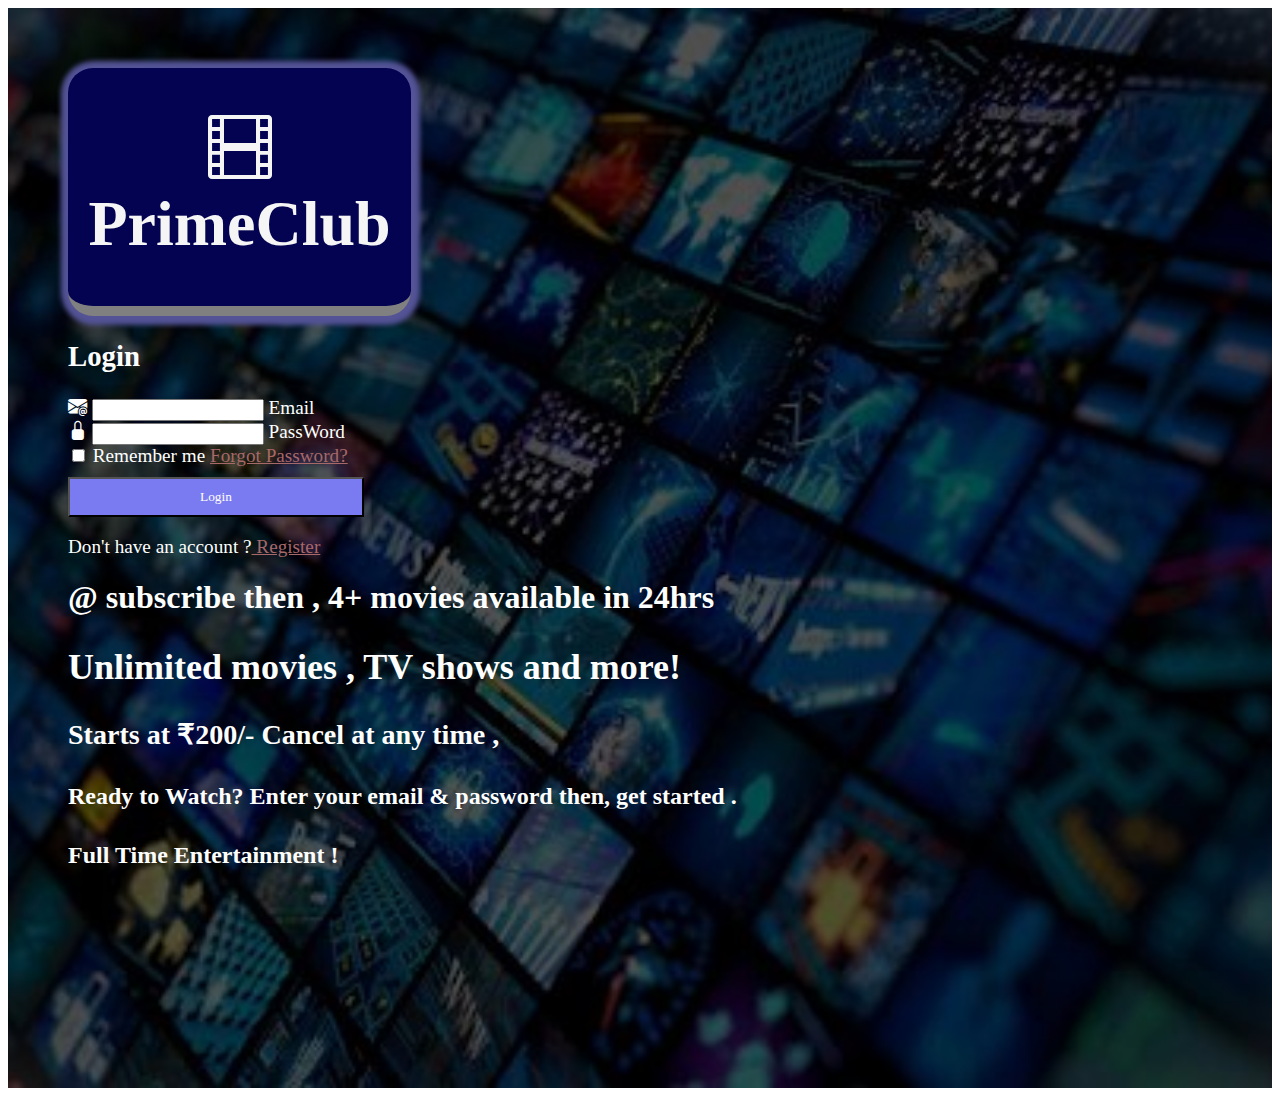
<file: index.html>
<!DOCTYPE html>
<html lang="en">
<head>
    <meta charset="UTF-8">
    <meta name="viewport" content="width=device-width, initial-scale=1.0">
    <title>Login & Registration</title>
    <!--css-->
    <link rel="stylesheet" href="style.css">
    <!--bootstrap-->
    <link rel="stylesheet" href="https://cdn.jsdelivr.net/npm/bootstrap-icons@1.11.3/font/bootstrap-icons.min.css">
    <!--javascript-->
    <script src="validate.js"></script>
    <script src="https://code.jquery.com/jquery-3.7.1.min.js"></script>
    <script src="countMe.min.js"></script>
    <script src="https://cdnjs.cloudflare.com/ajax/libs/OwlCarousel2/2.3.4/owl.carousel.min.js"></script>
</head>
<script>
$(document).ready(() => {
    $("#movies").countMe(0,150)
});
    </script>
<body>
    <header>
        <section class="main">
            <div class="logo">
            <h1 ><i class="bi bi-film"></i>PrimeClub</h1>
                </div>
             <div class="wrapped">
                        <h2>Login</h2>
                    <form action="login.html" onsubmit="return validate()">
                        <div class="input-box">
                            <span class="icon"><i class="bi bi-envelope-at-fill"></i></i></span>
                            <input class=" form-control" type="email" required>
                            <lable>Email</lable>
                        </div>
                        <div class="input-box">
                            <span class="icon"><i class="bi bi-lock-fill"></i></span>
                            <input type="password" required>
                            <lable>PassWord</lable>
                        </div>
                        <div class="remember-forgot">
                            <lable><input type="checkbox">
                            Remember me</lable>
                            <a href="#" style="color: rgb(167, 104, 104);">Forgot Password?</a>
                        </div>
 <button style="padding: 10px 130px;background-color: rgb(123, 123, 241);color:white; margin-top: 10px;" type="submit" class="btn">Login</button>
                        <div clas="login-register">
                            <p> Don't have an account ?<a href="#" style="color: rgb(167, 104, 104);"class="register-link">
                                Register
                            </a></p>
                        </div>
                 </form>
                    </div>
                    </div>
                    <div class="plug">
                        <h1>
                       @ subscribe then , <span id="movies">1000</span>+ movies available in 24hrs
                           </h1>
                    <div class="caption">
                        <h2>
                        Unlimited movies , TV shows and more!
                            </h2>
                            <h3>Starts at ₹200/- Cancel at any time , </h3>
                            <h4>Ready to Watch? Enter your email & password then, get started .</h4>
                        <h4> Full Time Entertainment ! </h4>
                    </div>
               </section>
                </header>
                <script src="validate.js"></script>
                 </body>
</html>
</file>
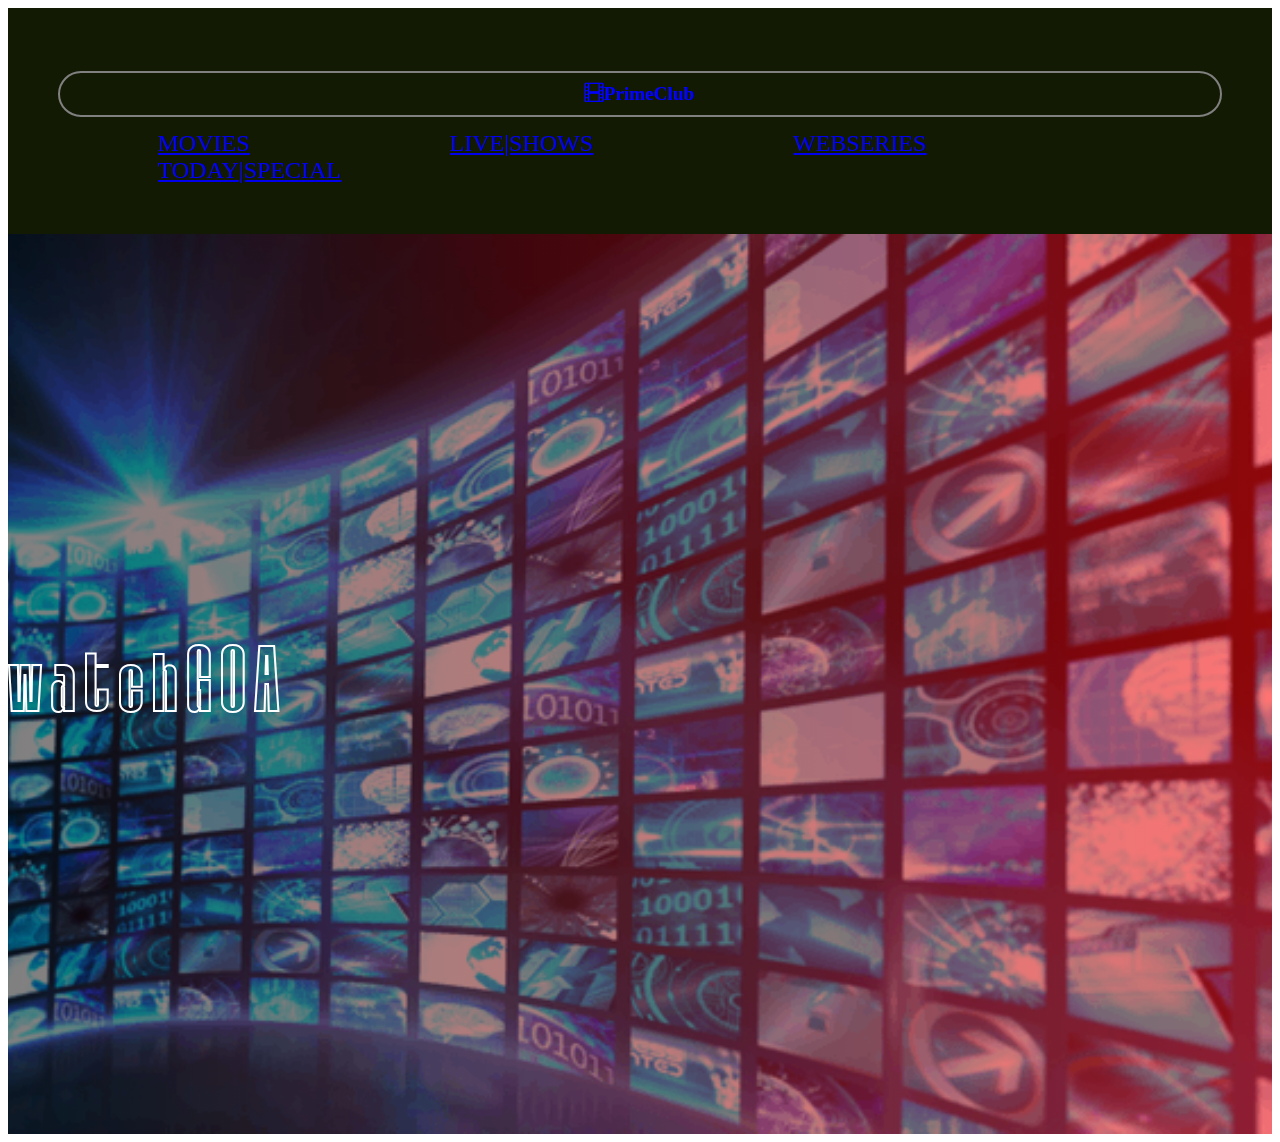
<file: login.html>
<!DOCTYPE html>
<html lang="en">
<head>
    <meta charset="UTF-8">
    <meta name="viewport" content="width=device-width, initial-scale=1.0">
    <title>Document</title>
    <link rel ="stylesheet" href="style.css">
    <link rel ="stylesheet" href="https://cdnjs.cloudflare.com/ajax/libs/animate.css/4.1.1/animate.min.css"/>
    <link rel="stylesheet" href="https://cdn.jsdelivr.net/npm/bootstrap-icons@1.11.3/font/bootstrap-icons.min.css">
</head>
<body>
    <section class="show">
        <h1><i class="bi bi-film"></i>PrimeClub</h1>
        <div class="active flex">
            <div class="s1">
                <a href ="movies.html">MOVIES</a>
                </div>
                <div class="s1">
                <a href ="tv.html">LIVE|SHOWS </a>
                </div>
                <div class="s1">
                <a href ="web.html">WEBSERIES</a>
                </div>
                <div class="s1">
                <a href ="today.html"></i>TODAY|SPECIAL</a>
                </div>
                </div>
            </section>
    <section class="bg">
        <h1>watch</h1>
    </section>
    </body>
</html>
</file>
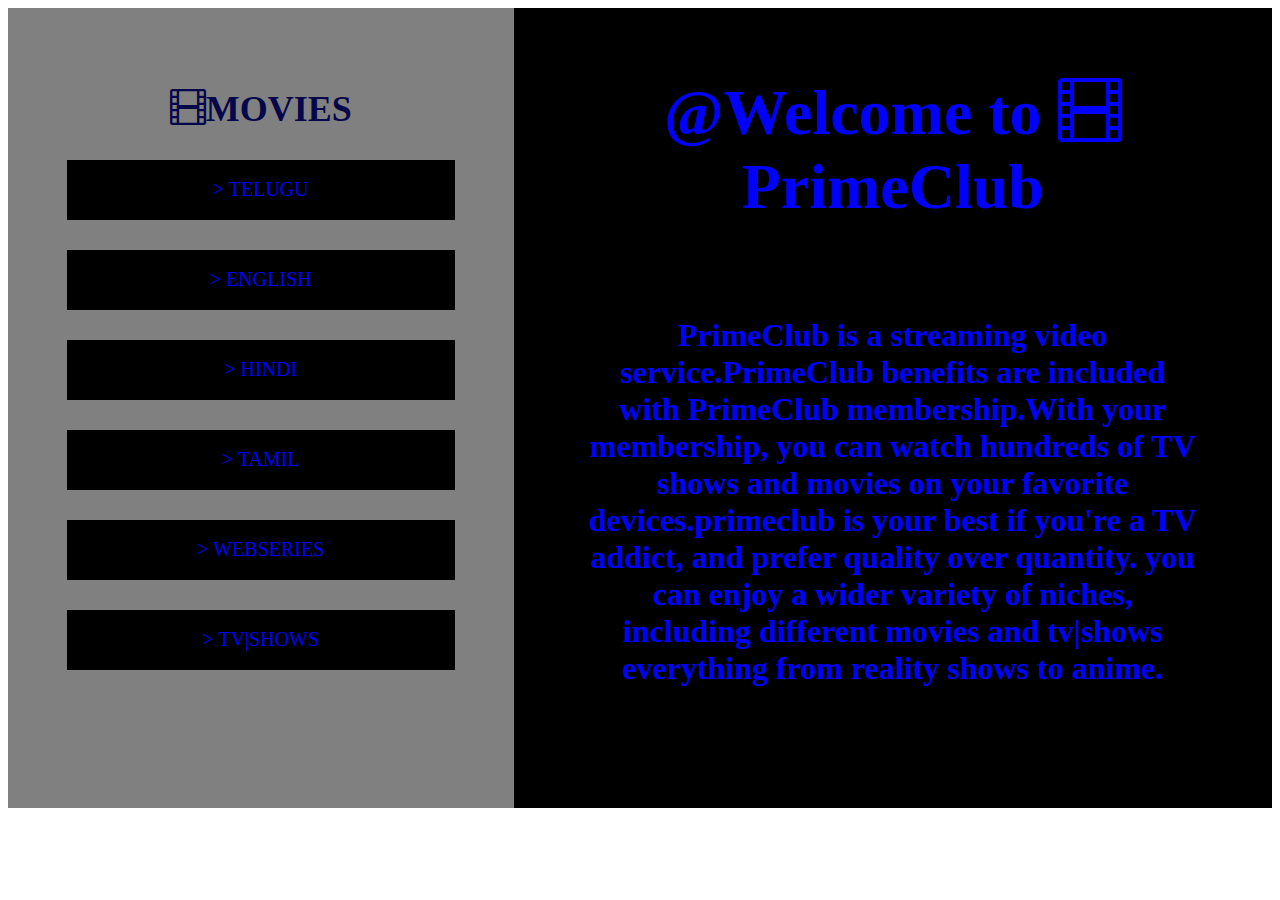
<file: movies.html>
<!DOCTYPE html>
<html lang="en">
<head>
    <meta charset="UTF-8">
    <meta name="viewport" content="width=device-width, initial-scale=1.0">
    <title>movies</title>
    <link rel ="stylesheet" href="style.css">
    <link rel="stylesheet" href="https://cdn.jsdelivr.net/npm/bootstrap-icons@1.11.3/font/bootstrap-icons.min.css">
    </head>
<body>
<section class="home">
        <div class="homepage flex">
              <aside>
                      <h2><i class="bi bi-film"></i>MOVIES</h2>
                      <button >> TELUGU </button>
                      <button >> ENGLISH</button>
                      <button > > HINDI</button>
                      <button >> TAMIL</button>
                      <button >> WEBSERIES</button>
                      <button>> TV|SHOWS</button>
                  </aside>
                  <div class="matter">
                    <h1> @Welcome to <i class="bi bi-film"></i>PrimeClub</h1>
                    <p>PrimeClub is a streaming video service.PrimeClub benefits are included with PrimeClub membership.With your membership,
                       you can watch hundreds of TV shows and movies on your favorite devices.primeclub is your best  if you're a TV addict, and prefer quality over quantity. you can enjoy a wider variety of niches,
                       including different movies and tv|shows everything from reality shows to anime.</p>
                  </div>
                  </div>
                  </section>
</body>
</html>
</file>
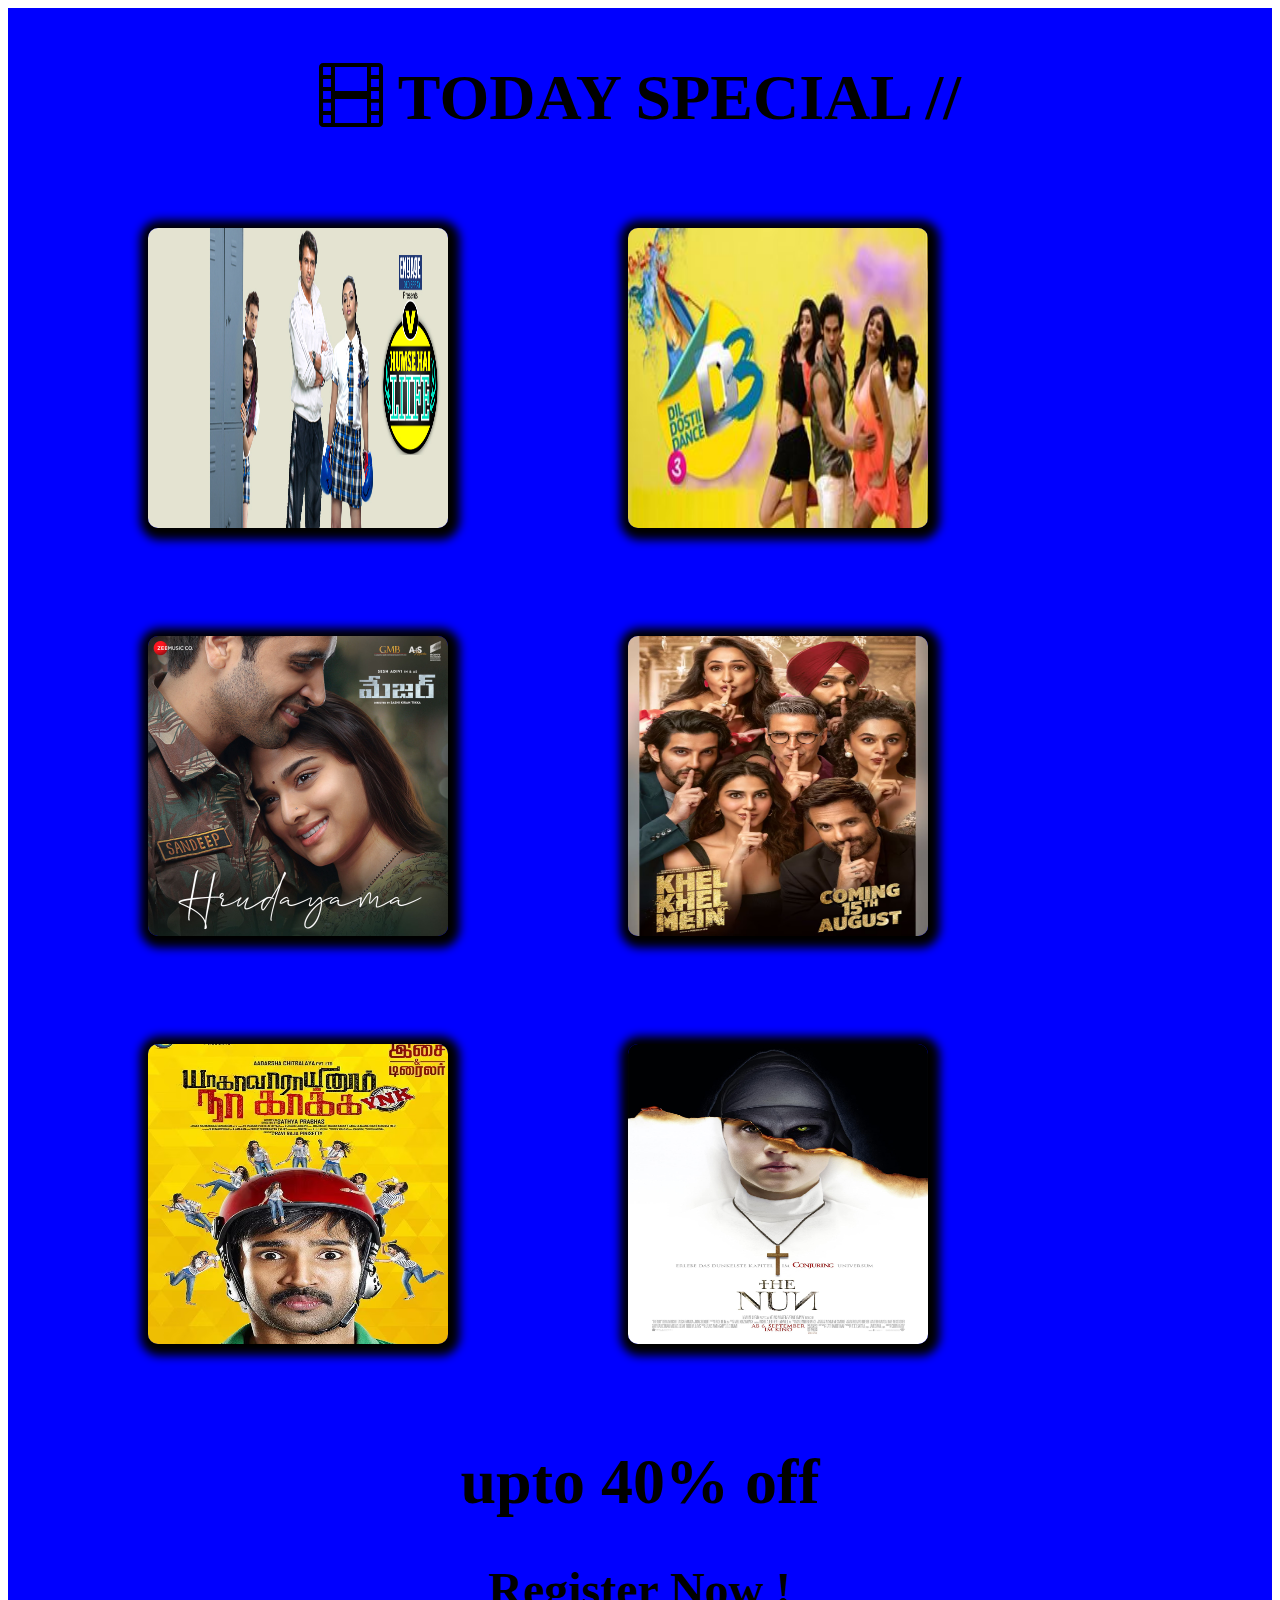
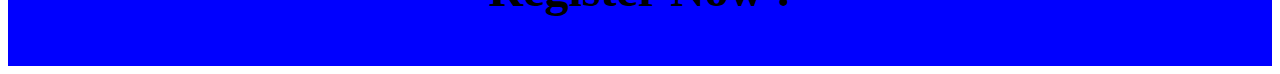
<file: today.html>
<!DOCTYPE html>
<html lang="en">
<head>
    <meta charset="UTF-8">
    <meta name="viewport" content="width=device-width, initial-scale=1.0">
    <title>Document</title>
    <link rel ="stylesheet" href="style.css">
    <link rel="stylesheet" href="https://cdn.jsdelivr.net/npm/bootstrap-icons@1.11.3/font/bootstrap-icons.min.css">
</head>
<body>
    <section class="newarrival">
        <h1> <i class="bi bi-film"></i>  TODAY SPECIAL //</h1>
         <div class="offer flex">
           <div class="buy">
            <img src="assets/zip1.jpg" alt=""/>
            </div>
            <div class="buy">
                <img src="assets/zip2.jpg" alt=""/>
                </div>
                <div class="buy">
                    <img src="assets/zip3.jpg" alt=""/>
                    </div>
                    <div class="buy">
                        <img src="assets/zip4.avif" alt=""/>
                        </div>
                        <div class="buy">
                            <img src="assets/zip8.avif" alt=""/>
                            </div>
                            <div class="buy">
                                <img src="assets/zip6.jpg" alt=""/>
                                </div>
                                </div>
                                <h1>upto 40% off</h1>
                                <h2>Register Now !</h2>
    </section>
</body>
</html>
</file>
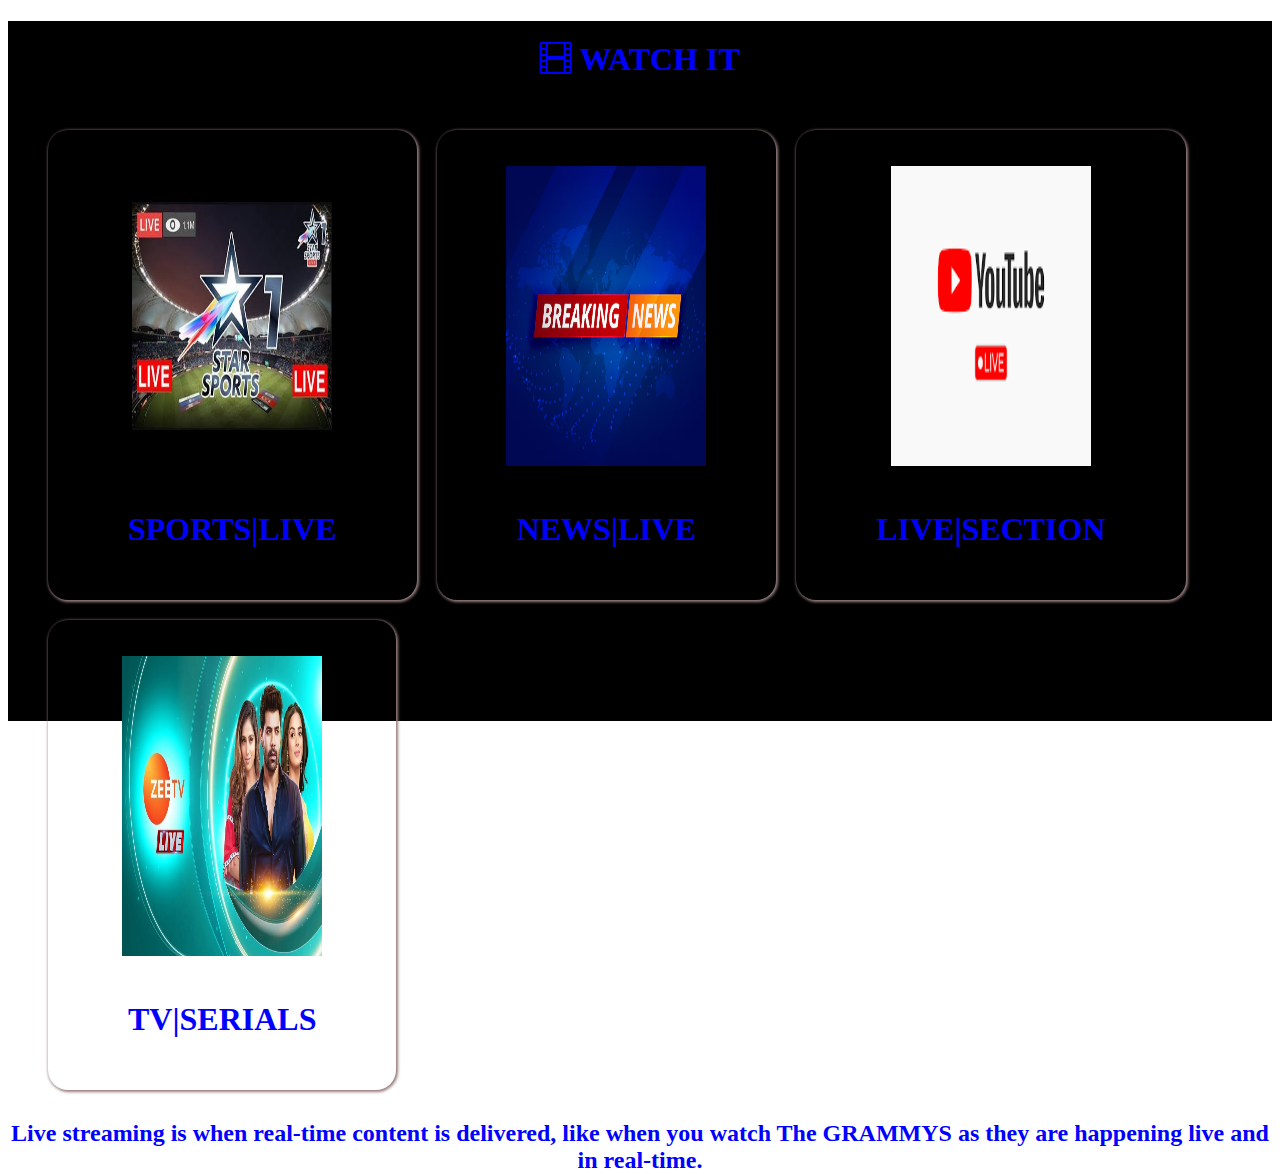
<file: tv.html>
<!DOCTYPE html>
<html lang="en">
<head>
    <meta charset="UTF-8">
    <meta name="viewport" content="width=device-width, initial-scale=1.0">
    <title>tv|shows</title>
    <link rel ="stylesheet" href="style.css">
    <link rel="stylesheet" href="https://cdn.jsdelivr.net/npm/bootstrap-icons@1.11.3/font/bootstrap-icons.min.css">
</head>
<body>
    <section class="clubapp">
        <h1><i class="bi bi-film"></i> WATCH IT</h1>
     <div class="app flex">
        <div class="prime">
            <figure>
                <figcaption>
                    <img src="assets/live1.jpg" alt=""/>
                </figcaption>
                <h1>SPORTS|LIVE</h1>
            </figure>
        </div>
        <div class="prime">
            <figure>
                <figcaption>
                    <img src="assets/news.avif" alt=""/>
                </figcaption>
                <h1> NEWS|LIVE</h1>
                </figure>
        </div>
        <div class="prime">
            <figure>
                <figcaption>
                    <img src="assets/live3.png" alt=""/>
                </figcaption>
                <h1>LIVE|SECTION</h1>
                </figure>
        </div>
        <div class="prime">
            <figure>
                <figcaption>
                    <img src="assets/live5.webp" alt=""/>
                </figcaption>
                <h1>TV|SERIALS</h1>
                 </figure>
        </div>
     </div>
     <h2>Live streaming is when real-time content is delivered, like when you watch The GRAMMYS as they are happening live and in real-time.</h2>
     </section>
    </body>
</html>
</file>
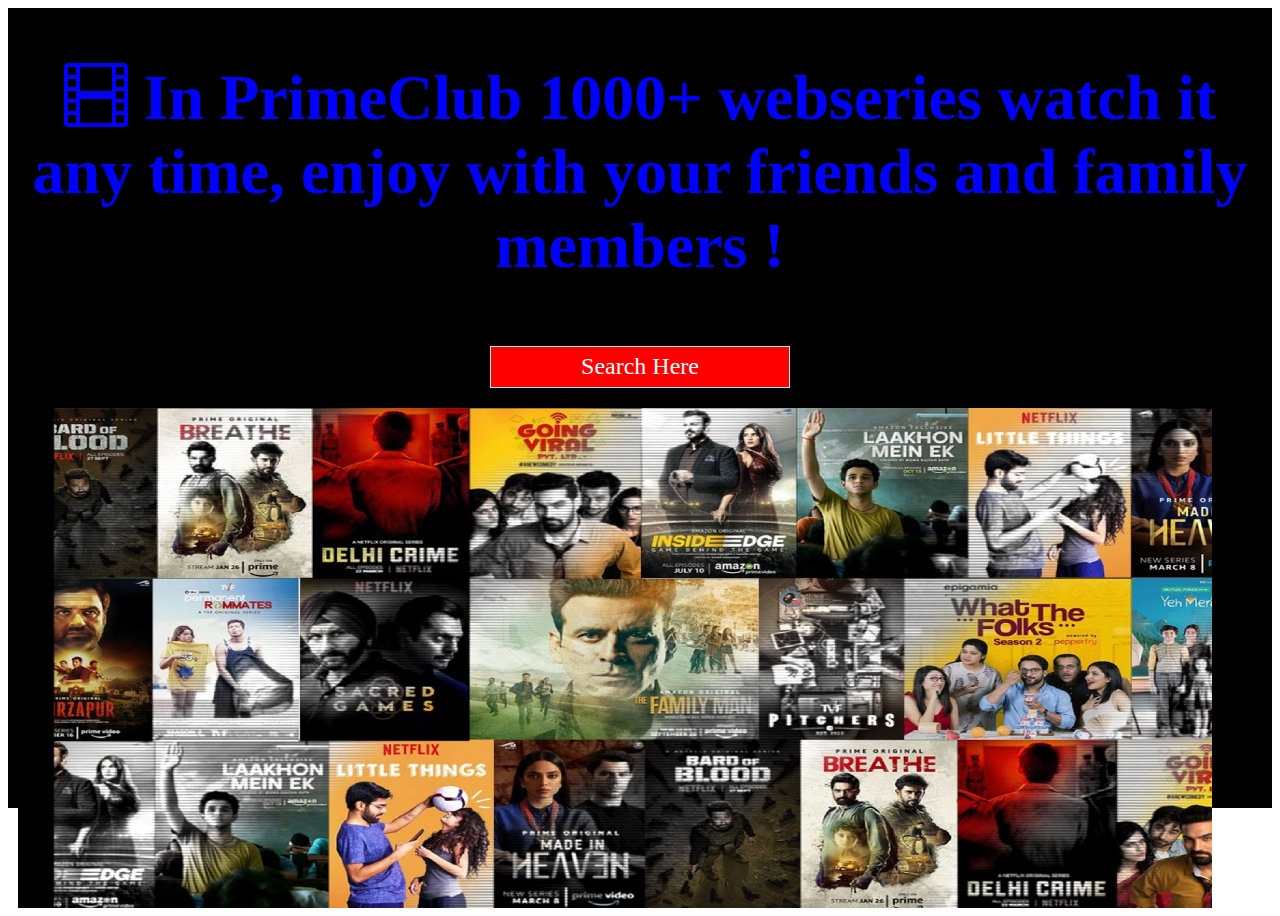
<file: web.html>
<!DOCTYPE html>
<html lang="en">
<head>
    <meta charset="UTF-8">
    <meta name="viewport" content="width=device-width, initial-scale=1.0">
    <title>web|series</title>
    <link rel ="stylesheet" href="style.css">
    <link rel="stylesheet" href="https://cdn.jsdelivr.net/npm/bootstrap-icons@1.11.3/font/bootstrap-icons.min.css">
</head>
<body>
    <section class="series">
        <h1> <i class="bi bi-film"></i> In PrimeClub 1000+ webseries watch it any time, enjoy  with your friends and family 
            members !</h1>
        <input type="text" placeholder= "Search Here" name="" id="">  
        <img src="assets/web series.jpg" alt=""/>
        </section>
    </body>
</html>
</file>
<file: style.css>
*{
    box-sizing: border-box;
    font-family: Georgia, 'Times New Roman', Times, serif ;
} 
body{
    overflow-x: hidden;
}
.main{
    width: 100%;
    height: 120vh;
    background-image: url("assets/banner.jpg");
    background-size: cover;
    background-repeat: no-repeat;
    background-position: center;
    color: white;
    padding: 60px;
   }
   
 .logo{
    width: 30%;
    height: auto;
    border-bottom: 10px solid grey;
    background-color:  rgb(3, 3, 81);
    box-shadow: 1px 1px 5px 8px  rgb(83, 83, 150);
    text-align: center;
    padding:2px;
    border-radius: 25px;
    color:whitesmoke;
    font-size: xx-large;
    font-weight: 900;
}
@media(max-width:1200px){
    .caption{
    height:200px;
}
.logo{
    width: 80%;
}
}
@media(max-width:600px){
   .caption{
        height:400px;
    }
    
    .main{
         width:530px;
        height: 100px;
        
}

}

.wrapped{
    
    font-size: larger;
    font-weight: 500;
}
.caption{
    font-size: x-large;
    font-weight: 900;
}
.show{
    width: 100%;
    height: auto;
    padding: 50px;
    background-color: rgb(18, 26, 3);
    text-align: center;
}
.show h1{
    color: blue;
    font-size: larger;
    font-weight: 900;
    padding: 10px;
    border: 2px solid grey;
    border-radius: 25px;
}
.active {
    width: 100%;
    height: auto;
    color: blue;
}
.s1{
    width: 10%;
    height: auto;
    float: left;
    display: table;
    clear: both;
    text-align: center;
    
}
.s1 a{
    padding: 100px;
    font-size: x-large;
    font-weight: 500;
}
.flex {
    display: flex;
    flex-wrap: wrap;
}
@media(max-width:1200px){
    .s1{
        padding:15px ;
        text-align: center;
}
.bg{
    overflow-y: hidden;
    overflow-x: hidden;
}
}

 /*CSS3*/
 .bg{
    overflow-x: hidden;
    overflow-y: hidden;
 }
 .bg{
    width: 100%;
    height: 100vh;
    background-image:linear-gradient(
        to left,
        rgba(255, 0, 0,0.546),
        rgba(0, 0, 0, 0.495)
         ) ,
         url("assets/bg1.png");
    background-size: cover;
    background-repeat: no-repeat;
    display: flex;
    justify-content: start;
    align-items: center;
    background-position: center;
    animation-name:zoomIn;
    animation-iteration-count: infinite;
    animation-duration: 10s;
    animation-direction: alternate;
}
@media(max-width:550px){
    .main{
        width: 500px;
        height:auto;
        }
}
.bg h1 {
    font-family: myfont;
    letter-spacing: 10px;
    font-size: 100px;
    color: transparent;
    animation-name:flip;
    animation-iteration-count:infinite;
     animation-duration:2s;
    -webkit-text-stroke: 2px white;
}
.bg h1::after{
    content: "GOA";
    animation-name: locations;
    animation-duration: 5s;
    animation-iteration-count: infinite;

}
@font-face{
    font-family: myfont;
    src:url("Kirgina\ DEMO.ttf")
}
@keyframes zoomIn {
   /* 0% {
        font-size: 0px;
    }
    100% {
        font-size: 120px;
    }
}*/


0%{
    background-size: 100%;
}
100%{
    background-size: 200%;
}
}
@keyframes locations {
    0% {
        content: "telugu movies";
}
20% {
    content: "hindi movies";
}
40%{
    content: "tamil movies";
}
60%{
    content: "kannada movies";
}
80%{
    content: "english movies";
}
100%{
    content: "tv shows";
}
}
/*movies*/
.homepage{
    width: 100%;
    height: auto;
    background-color:black; 
}
aside{
    width: 40%;
    height: auto;
    background-color:gray;
    color: rgb(6, 6, 74);
    padding: 50px 10px;
    text-align: center;
    font-size: x-large;
    font-weight: 500;
    height: 800px;
    float: left;
    display: table;
    clear: both;
    
}
aside button{
    width:80%;
    height:60px;
    border:none;
    text-align: center;
    padding: 10px;
    margin-bottom: 30px;
    background-color:black; 
    color: blue;
    font-size: smaller;
    font-weight: 500;
}
.matter{
    width: 60%;
    height: auto;
    float: left;
    display: table;
    clear: both;
    color: blue;
    padding: 25px;
    text-align: center;
    font-size: xx-large;
    font-weight: 900;

}
.matter p{
    padding: 50px;
}
aside button:hover{
    background-color: rgb(12, 12, 102);
    color: black;
}
@media(max-width:550px){
    .homepage aside{
        display:none;
    }
    }
/*tv|shows*/
.clubapp{
    width: 100%;
    height: 700px;
    background-color: black;
    text-align: center;
    color: blue;

}
.clubapp h1{
    padding: 20px;
}
.app{
    width:100%;
    height: auto;
    text-align:center;
    padding-left: 30px;
    }
    .prime{
    width:20%;
    float:left;
    clear: both;
    display: table;
    padding:20px ;
    margin: 10px;
    border-radius: 20px;
    }
    .prime{
    box-shadow:1px 1px 3px 1px rgb(151, 125, 125);
    padding-bottom:10px;
    transition-duration:1s; 
    }
    .prime:hover{box-shadow:1px 1px 10px 5px blue;
        transition-duration: 0.5s;
    }
    .prime img {
    width:200px;
    height: 300px;
    }
    @media(max-width:1200px){
        .clubapp{
            height:auto;
            }
        .prime img{
        width:900px;
        height: 400px;
        }
       
    }
    @media(max-width:550px){
        .clubapp{
         height:auto;
         padding:80px;
         }
        .prime img{
            width:120px;
            height: 100px;
            }
            .prime h1{
                font-size: small;
                font-weight: 500;
            }
       }
       
    /*webseries*/
    .series{
        width: 100%;
        height: 800px;
        color:blue;
        background-color: black;
        text-align: center;
        padding: 10px;
        font-size: xx-large;
        font-weight: 900;
    }
    .series img{
        width: 100%;
        height: 500px;
        padding-right: 50px;
    }
    .series input{
        width: 300px;
        height: 3px;
        border: 1px solid rgb(207, 225, 233);
        padding: 20px;
        background-color:red;
        text-align: center;
        margin: 20px;
        font-size: x-large;
        font-weight: 200;
    }
    input:hover{
        background-color:grey;
    }
    input:focus{
        background-color:blue;
        color: white;
    }
    input::placeholder{
        color:white;
    }
    
    @media(max-width:1200px){
        .series img{
        width:900px;
        height: 400px;
        }
       
    }
    @media(max-width:550px){
        .series img{
        width: 380px;
        height: 200px;
        padding-left: 40px;
         }
       }

    /*today*/
    .newarrival{
    padding: 10px;
    background-color:blue;
    text-align: center;
    font-size: xx-large;
    font-weight: 900;
    color:black;
}
.buy{
    text-align: center;
    clear: both;
    display: table;
    padding: 50px;
}
.buy img{
    width: 300px;
    height: 300px;
    margin-left: 80px;
    box-shadow: 2px 2px 10px 10px black;
    transition: 1s;
    border-radius: 10px;
}
@media(max-width:550px){
    .buy img{
    padding-right: 20px;
    margin: 20px;
    }
    .newarrival h1{
    font-size: x-large;
    font-weight: 900;

    }
   
}
</file>
